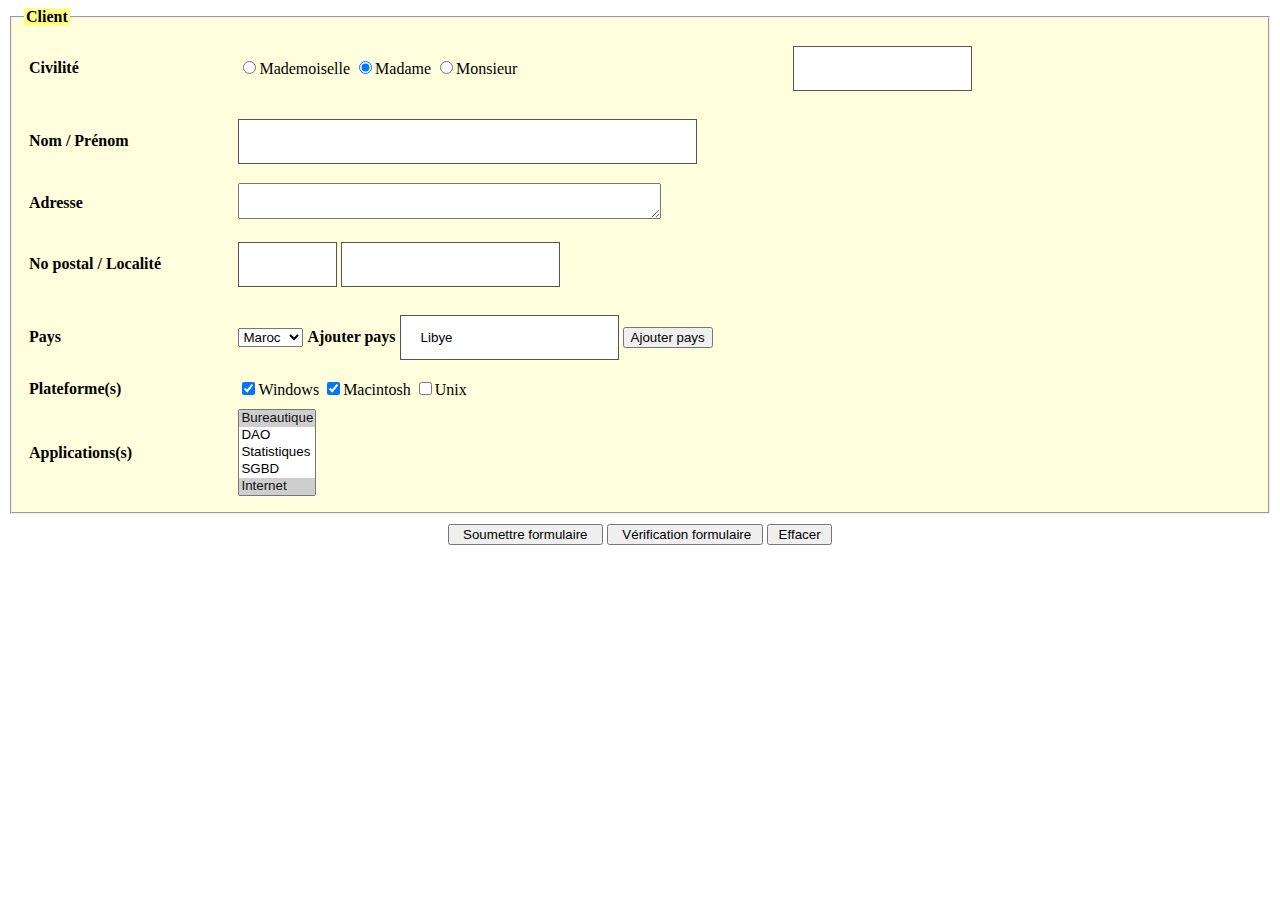
<file: index.html>
<!DOCTYPE html>
<html lang="en">
<head>
  <meta charset="UTF-8">
  <meta name="viewport" content="width=device-width, initial-scale=1.0">
  <title>Document</title>
  <style> 
    input[type=text ] {
        padding: 14px 20px;
        margin: 9px 0;
        box-sizing: border-box;
        border: 1px solid #555;
        outline: none;
    }
    textarea:focus {
        background-color: lightblue;
      }
    input[type=text]:focus {
        background-color: lightblue;
    }
    </style>
</head>
<body>
  

<FORM name= "F">

<FIELDSET STYLE="background: #FFFFDD ;">
<LEGEND id="titre" STYLE="background: #FFFF88 ;"><B>Client</B></LEGEND>

<CENTER><TABLE BORDER="0" CELLSPACING="0" CELLPADDING="5" WIDTH="100%"> 

<TR>
  <TD WIDTH="17%"><B>Civilité</B>
  <TD WIDTH="45%">
	<INPUT TYPE=RADIO NAME=civilite VALUE="Mademoiselle">Mademoiselle
  	<INPUT TYPE=RADIO NAME=civilite VALUE="Madame" CHECKED>Madame
	<INPUT TYPE=RADIO NAME=civilite VALUE="Monsieur">Monsieur
  <TD id="T1" WIDTH="38%">
  <INPUT TYPE="text" NAME="display" SIZE=15 VALUE ="">
  </TD>
<TR>
  <TD><B>Nom / Prénom</B>
  <TD>	<INPUT id="C1" TYPE=TEXT NAME=nom SIZE=50 MAXLENGTH=80 onChange="verifiernom()">
  <TD id="T2"></TD>
<TR>
  <TD><B>Adresse</B>
  <TD>	<TEXTAREA id="C2" NAME=adresse COLS=50 ROWS=2 WRAP=PHYSICAL onChange="verifieradresse()"></TEXTAREA>
  <TD id="T3"></TD>
  
<TR>
  <TD><B>No postal / Localité</B>
  <TD>	<INPUT id="C3" TYPE=TEXT NAME="no_postal" Size="5" MAXLENGTH="4" onChange="verifierpostal()">
	<INPUT  id="C4" TYPE="TEXT" NAME="localite" SIZE=20 MAXLENGTH=80 VALUE="">
<TD id="T4"></TD>
<TR>
  <TD><B>Pays</B>
  <TD>	<SELECT id="lepays" NAME=pays>
 	  <OPTION>Tunisie
	  <OPTION>Algérie
	  <OPTION SELECTED>Maroc
	</SELECT>
    <B>     Ajouter pays</B>
	<INPUT id="C5" TYPE="text" name="monpays" SIZE="20" MAXLENGTH="80" VALUE="Libye">
	<button type="button" onClick="myFunction()">Ajouter pays</button>
<TD></TD>

<TR>
  <TD><B>Plateforme(s)</B>
  <TD>	<INPUT TYPE=CHECKBOX NAME="materiel" VALUE="Windows" CHECKED>Windows     
	<INPUT TYPE="CHECKBOX" NAME="materiel" VALUE="Mac" CHECKED>Macintosh     
	<INPUT TYPE="CHECKBOX" NAME="materiel" VALUE="Unix">Unix     
<TD></TD>
<TR>
  <TD><B>Applications(s)</B>
  <TD>	<SELECT NAME="applications" SIZE="5" MULTIPLE>
	  <OPTION SELECTED>Bureautique
	  <OPTION>DAO
	  <OPTION>Statistiques
	  <OPTION>SGBD
	  <OPTION SELECTED>Internet
	</SELECT>
<TD></TD>
</TABLE></CENTER>

</FIELDSET>

<CENTER><TABLE BORDER="0" CELLSPACING="0" CELLPADDING="10" WIDTH="95%">
<TR><TH>
<INPUT TYPE=button VALUE="  Soumettre formulaire  " onclick=afficher()>  
<INPUT TYPE=button VALUE="  Vérification formulaire " onclick=forme()>
<INPUT TYPE=RESET VALUE=" Effacer ">
</TABLE></CENTER>
<script>
function AjouterPays() {
  // Récupération du nom du pays à ajouter
  const nomPays = document.getElementById("monpays").value;

  // Vérification de l'existence du pays
  const listePays = document.getElementById("lepays").options;
  for (let i = 0; i < listePays.length; i++) {
    if (listePays[i].value === nomPays) {
      // Le pays existe déjà, on annule l'ajout
      alert("Le pays \"" + nomPays + "\" existe déjà.");
      return;
    }
  }

  // Ajout du pays à la liste
  const nouvelleOption = document.createElement("option");
  nouvelleOption.value = nomPays;
  nouvelleOption.text = nomPays;
  listePays.add(nouvelleOption);

  // Réinitialisation du champ "ajouter pays"
  document.getElementById("monpays").value = "";
}

function VerifierFormulaire() {
  // Vérification du champ "nom et prénoms"
  const nomPrenoms = document.getElementById("C1").value;
  if (nomPrenoms.length < 8 || nomPrenoms.length > 20) {
    document.getElementById("T2").innerHTML = "La taille du nom et prénoms doit être comprise entre 8 et 20 caractères.";
    document.getElementById("C1").style.color = "red";
    return false;
  } else {
    document.getElementById("T2").innerHTML = "";
    document.getElementById("C1").style.color = "black";
  }

  // Vérification du champ "adresse"
  const adresse = document.getElementById("C2").value;
  if (adresse.length < 20) {
    document.getElementById("T3").innerHTML = "L'adresse doit faire au moins 20 caractères.";
    document.getElementById("C2").style.color = "red";
    return false;
  } else {
    document.getElementById("T3").innerHTML = "";
    document.getElementById("C2").style.color = "black";
  }

  // Vérification du champ "No postal"
  const noPostal = document.getElementById("C3").value;
  if (noPostal !== "3000" && noPostal !== "4000") {
    document.getElementById("T4").innerHTML = "Le numéro postal doit être 3000 ou 4000.";
    document.getElementById("C3").style.color = "red";
    return false;
  } else {
    document.getElementById("T4").innerHTML = "";
    document.getElementById("C3").style.color = "black";

    // Si le numéro postal est 3000, on affiche "ville1" dans le champ "localité"
    if (noPostal === "3000") {
      document.getElementById("C4").value = "ville1";
    } else {
      document.getElementById("C4").value = "";
    }
  }

  return true;
}


</script>
</FORM>


</body>
</html>
</file>
